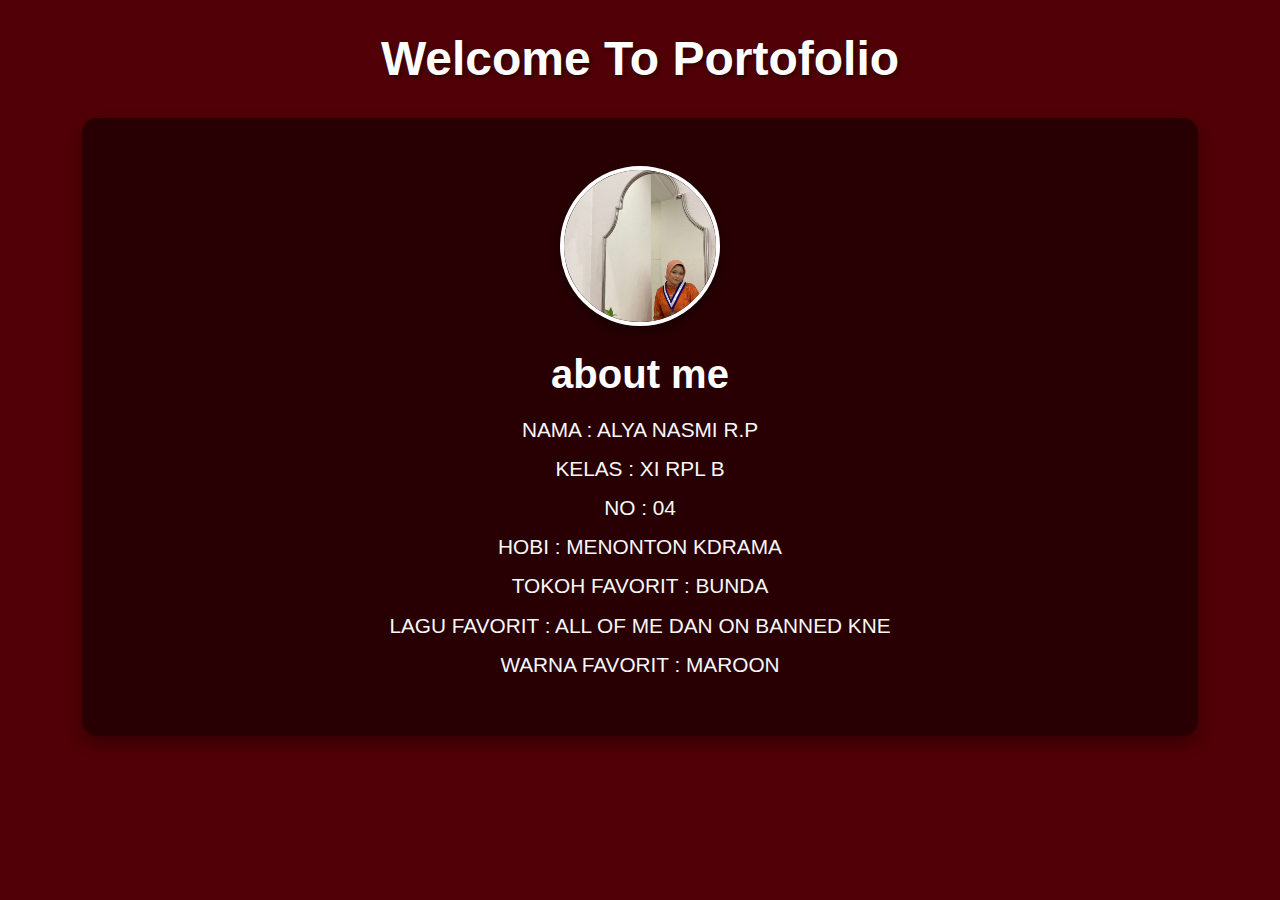
<file: index.html>
<!doctype html>
<html lang="en">
  <head>
    <meta charset="utf-8">
    <meta name="viewport" content="width=device-width, initial-scale=1">
    <link href="https://cdn.jsdelivr.net/npm/bootstrap@5.3.0/dist/css/bootstrap.min.css" rel="stylesheet">
    <link rel="stylesheet" href="style.css">
    <title>Portofolio alya</title>
  </head>
  <body>
    <h1 class="main-title text-center">Welcome To Portofolio</h1>

    <div class="container">
      <section class="jumbotron text-center">
        <img src="diriku.jpg" alt="Alya" class="profile-image">
        <h1 class="display-4">about me</h1>
        <p class="lead">NAMA : ALYA NASMI R.P</p>
        <p class="lead">KELAS : XI RPL B</p>
        <p class="lead">NO : 04</p>
        <p class="lead">HOBI : MENONTON KDRAMA</p>
        <p class="lead">TOKOH FAVORIT : BUNDA</p>
        <p class="lead">LAGU FAVORIT : ALL OF ME DAN ON BANNED KNE</p>
        <p class="lead">WARNA FAVORIT : MAROON</p>
      </section>
    </div>

    <script src="https://cdn.jsdelivr.net/npm/bootstrap@5.3.0/dist/js/bootstrap.bundle.min.js"></script>
  </body>
</html>
</file>
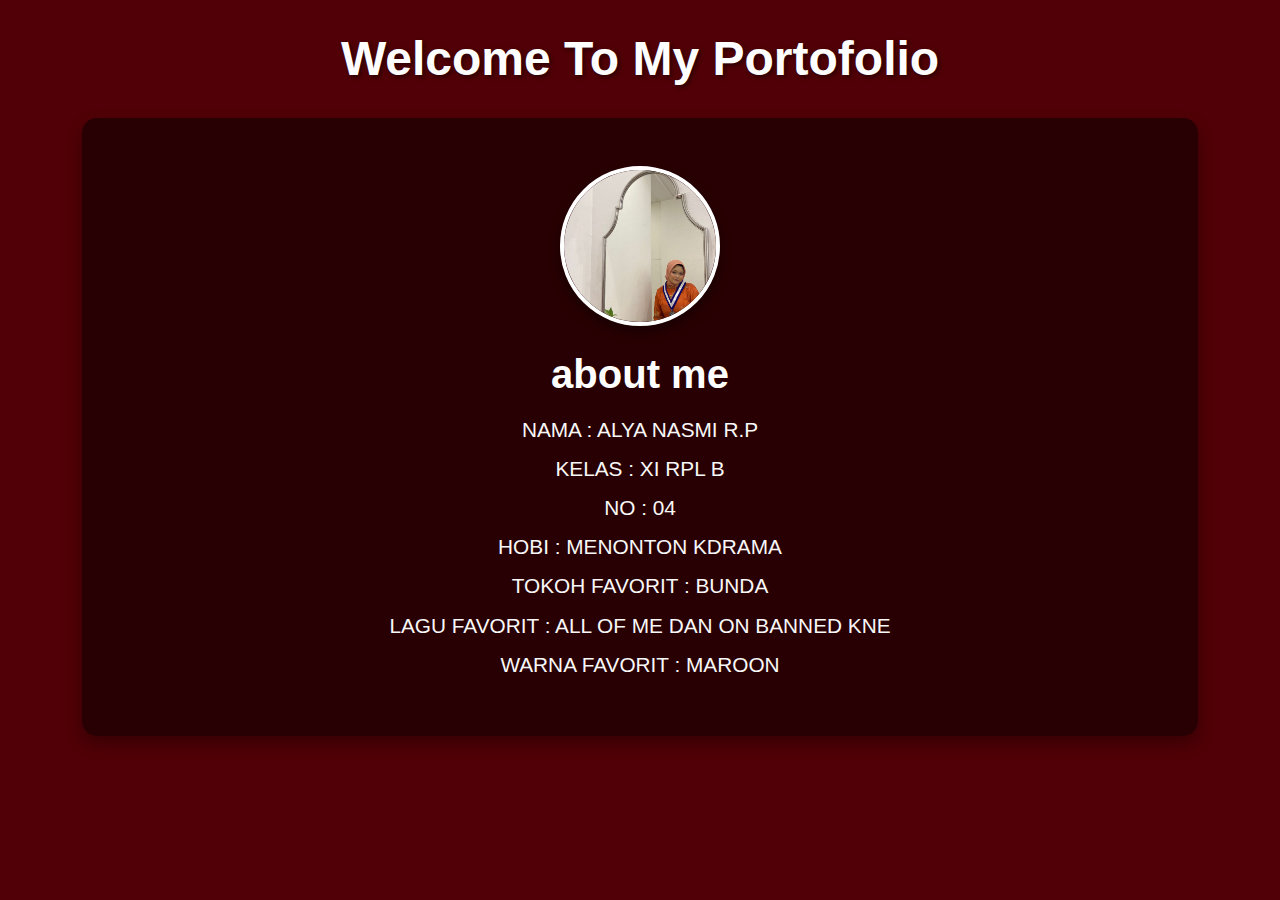
<file: portofolio.html>
<!doctype html>
<html lang="en">
  <head>
    <meta charset="utf-8">
    <meta name="viewport" content="width=device-width, initial-scale=1">
    <link href="https://cdn.jsdelivr.net/npm/bootstrap@5.3.0/dist/css/bootstrap.min.css" rel="stylesheet">
    <link rel="stylesheet" href="style.css">
    <title>Portofolio alya</title>
  </head>
  <body>
    <h1 class="main-title text-center">Welcome To My Portofolio</h1>

    <div class="container">
      <section class="jumbotron text-center">
        <img src="diriku.jpg" alt="Alya" class="profile-image">
        <h1 class="display-4">about me</h1>
        <p class="lead">NAMA : ALYA NASMI R.P</p>
        <p class="lead">KELAS : XI RPL B</p>
        <p class="lead">NO : 04</p>
        <p class="lead">HOBI : MENONTON KDRAMA</p>
        <p class="lead">TOKOH FAVORIT : BUNDA</p>
        <p class="lead">LAGU FAVORIT : ALL OF ME DAN ON BANNED KNE</p>
        <p class="lead">WARNA FAVORIT : MAROON</p>
      </section>
    </div>

    <script src="https://cdn.jsdelivr.net/npm/bootstrap@5.3.0/dist/js/bootstrap.bundle.min.js"></script>
  </body>
</html>
</file>
<file: style.css>
/* ========== RESET ========== */
* {
    margin: 0;
    padding: 0;
    box-sizing: border-box;
}

/* ========== BODY ========== */
body {
    font-family: 'Poppins', sans-serif;
    color: #ffffff;
    background-image: url("backround m.jpeg");
    background-size: cover;
    background-position: center;
    background-attachment: fixed;
    min-height: 100vh;
}

/* ========== HEADER TITLE ========== */
.main-title {
    margin: 0;
    font-weight: 700;
    padding: 30px 0;
    font-size: 3rem;
    color: #fefefe;
    text-shadow: 2px 2px 4px rgba(0,0,0,0.5);
}

/* ========== JUMBOTRON SECTION ========== */
.jumbotron {
    background: rgba(0, 0, 0, 0.5);
    padding: 3rem 2rem;
    border-radius: 15px;
    box-shadow: 0 8px 16px rgba(0, 0, 0, 0.3);
    margin-bottom: 40px;
}

/* ========== PROFILE IMAGE ========== */
.profile-image {
    width: 160px;
    height: 160px;
    object-fit: cover;
    border-radius: 50%;
    border: 4px solid #ffffff;
    box-shadow: 0 6px 12px rgba(0, 0, 0, 0.4);
    margin-bottom: 1.5rem;
    transition: transform 0.3s ease;
}
.profile-image:hover {
    transform: scale(1.05);
}

/* ========== HEADING ========== */
.jumbotron .display-4 {
    font-size: 2.5rem;
    font-weight: 600;
    color: #ffffff;
    margin-bottom: 1rem;
}

/* ========== LEAD PARAGRAPHS ========== */
p.lead {
    font-size: 1.3rem;
    margin: 0.5rem 0;
    color: #f8f8f8;
}

/* ========== RESPONSIVE (OPTIONAL) ========== */
@media (max-width: 768px) {
    .main-title {
        font-size: 2rem;
    }

    .jumbotron {
        padding: 2rem 1rem;
    }

    .profile-image {
        width: 120px;
        height: 120px;
    }

    .jumbotron .display-4 {
        font-size: 2rem;
    }

    p.lead {
        font-size: 1.1rem;
    }
}
</file>
